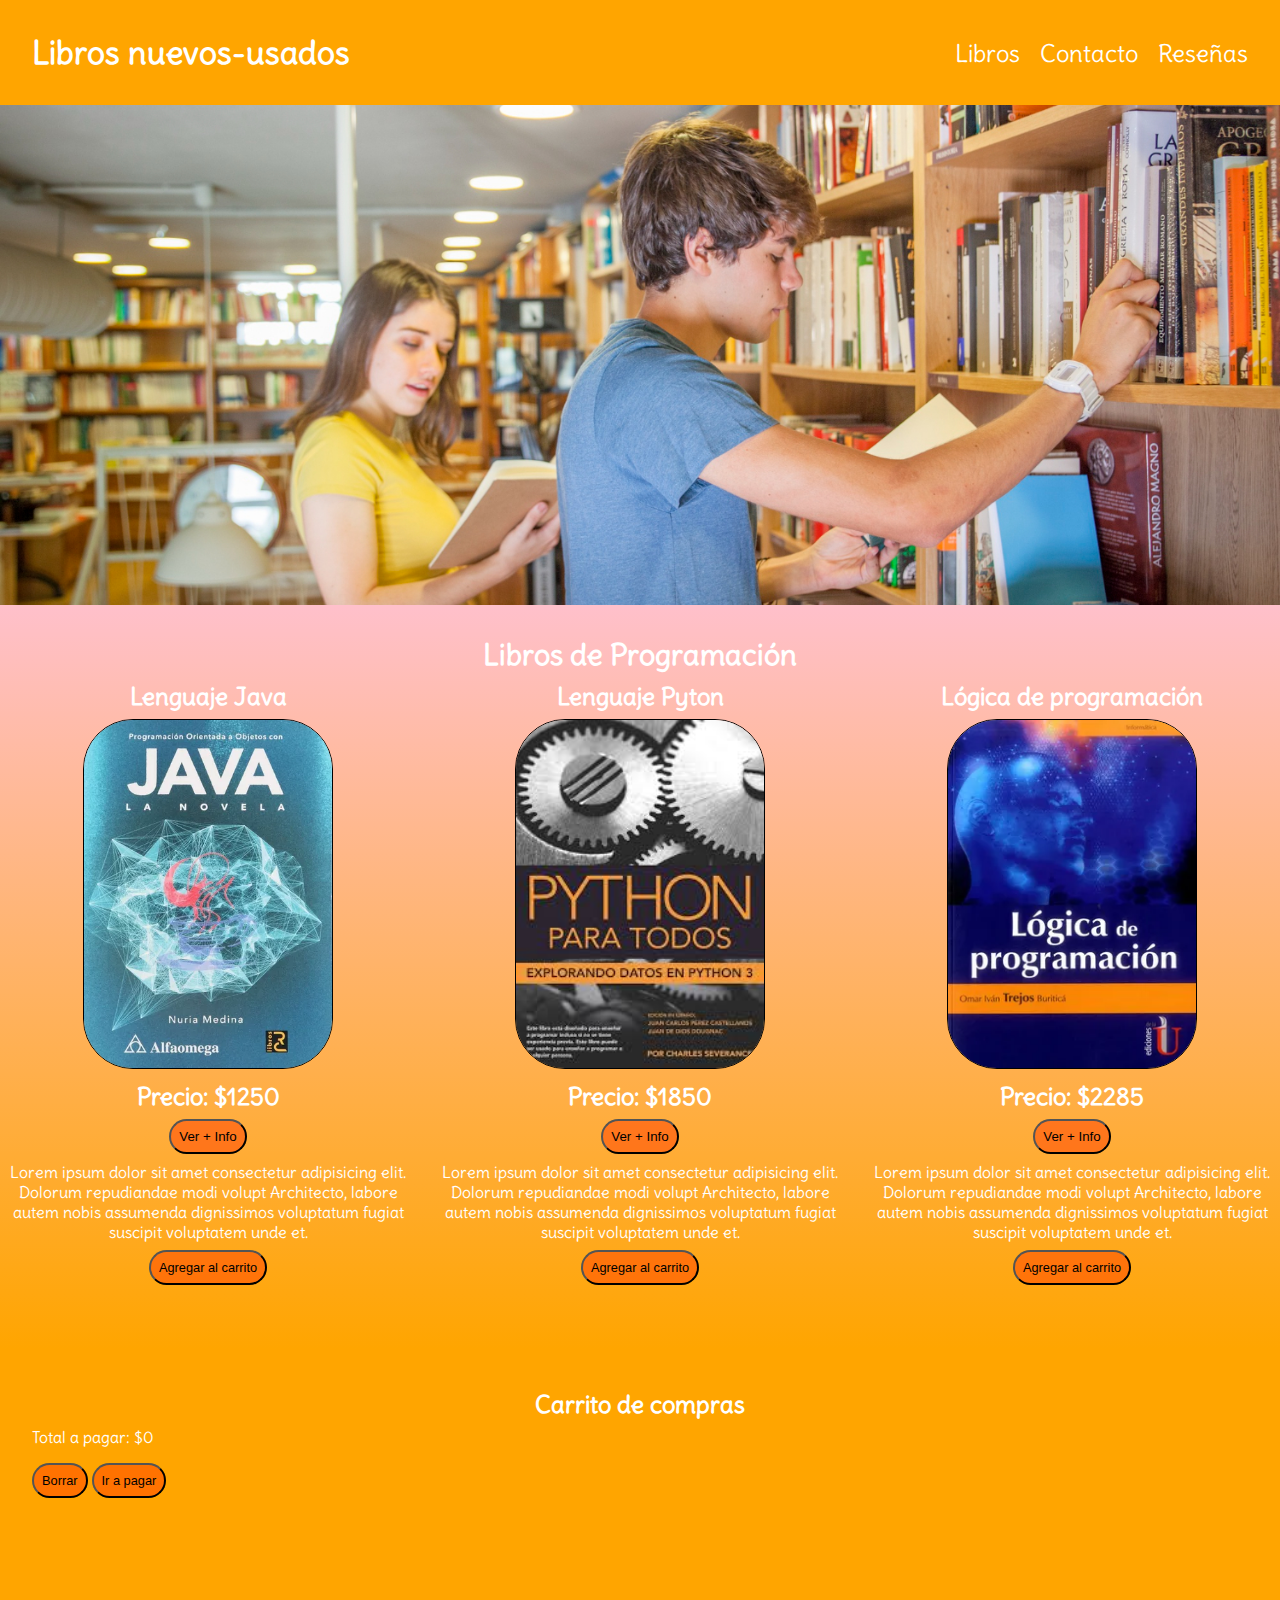
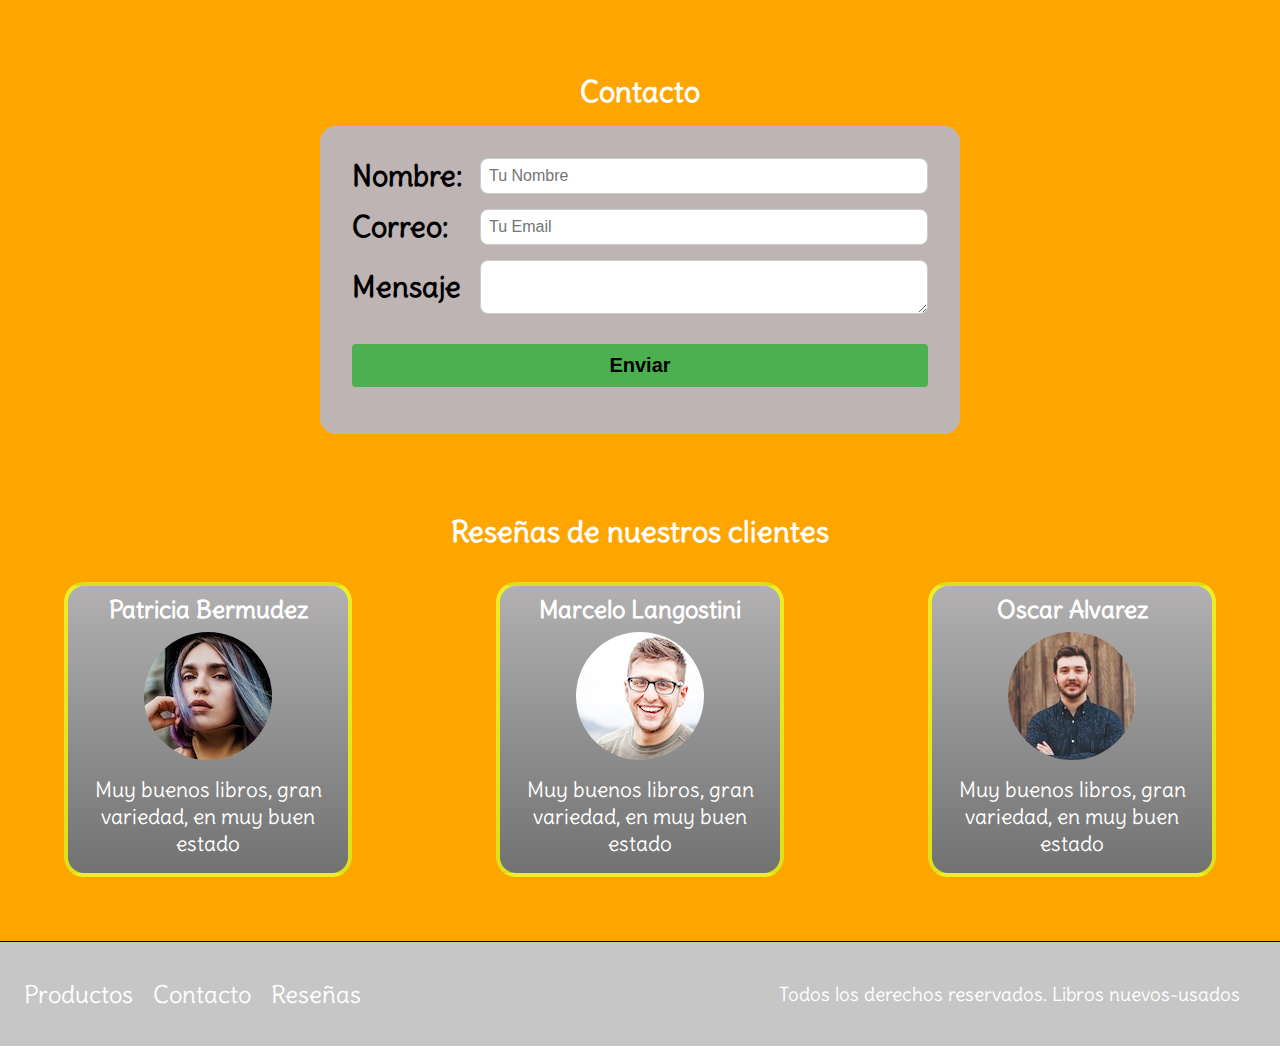
<file: index.html>
<!DOCTYPE html>
<html lang="es">

<head>
    <meta charset="UTF-8">
    <meta name="viewport" content="width=device-width, initial-scale=1.0">
    <title>Carrito | Libros</title>
    <link rel="preconnect" href="https://fonts.googleapis.com">
    <link rel="preconnect" href="https://fonts.gstatic.com" crossorigin>
    <link href="https://fonts.googleapis.com/css2?family=Delius&display=swap" rel="stylesheet">
    <link rel="icon" href="/img/iconBook.jpeg">
    <link rel="stylesheet" href="/style.css">
</head>

<body>
    <header class="header">
        <div class="contenido-header">
            <h1>Libros nuevos-usados</h1>
            <nav>
                <ul class="navegacion-principal">
                    <li><a href="#productos">Libros</a></li>
                    <li><a href="#contacto">Contacto</a></li>
                    <li><a href="#resenas">Reseñas</a></li>
                </ul>
            </nav>
        </div>
    </header>

    <section>
        <div class="imagen">
            <img src="/img/libreria.jpg" alt="imagen libreria">
        </div>
    </section>

    <main id="productos">

        <h3>Libros de Programación</h3>

        <div id="contenedorLibros" class="productos"></div>
    </main>


    <section class="carrito" id="carrito">
        <h2>Carrito de compras </h2>
        <ul></ul>
        <p>Total a pagar: $0</p>
        <input class="btn-agregar-carrito" id="btn-borrar" type="button" value="Borrar">
        <input class="btn-agregar-carrito" id="btn-pagar" type="button" value="Ir a pagar">
        <p class="mensaje" id="mensaje"></p>
    </section>


    <section id="contacto" class="contacto">
        <h3>Contacto</h3>

        <div>
            <form action="https://formspree.io/f/xrbgpelv" method="POST" class="formulario">
                <div class="campo">
                    <label for="nombre">Nombre:</label>
                    <input class="input-text" name="nombre" id="nombre" type="text" placeholder="Tu Nombre" required>
                </div>

                <div class="campo">
                    <label for="correo">Correo:</label>
                    <input class="input-text" name="correo" id="correo" type="email" placeholder="Tu Email" required>
                </div>

                <div class="campo">
                    <label for="mensaje">Mensaje</label>
                    <textarea class="input-text" name="mensaje" id="mensaje"></textarea>
                </div>

                <div class="campo">
                    <button type="submit">Enviar</button>
                </div>
            </form>
        </div>
    </section>

    <section id="resenas" class="resenas">
        <h3>Reseñas de nuestros clientes</h3>

        <div class="clientes">
            <section class="cliente">
                <h2>Patricia Bermudez</h2>

                <div class="cliente-imagen">
                    <img src="/img/resena1.jpg" alt="perfil cliente">
                </div>
                <p>Muy buenos libros, gran variedad, en muy buen estado</p>
            </section>

            <section class="cliente">
                <h2>Marcelo Langostini</h2>

                <div class="cliente-imagen">
                    <img src="/img/resena2.jpg" alt="perfil cliente">
                </div>
                <p>Muy buenos libros, gran variedad, en muy buen estado</p>
            </section>

            <section class="cliente">
                <h2>Oscar Alvarez</h2>

                <div class="cliente-imagen">
                    <img src="/img/resena3.jpg" alt="perfil cliente">
                </div>
                <p>Muy buenos libros, gran variedad, en muy buen estado</p>
            </section>
        </div>
    </section>

    <footer>
        <div>
            <ul class="navegacion-principal">
                <li><a href="#productos">Productos</a></li>
                <li><a href="#contacto">Contacto</a></li>
                <li><a href="#resenas">Reseñas</a></li>
            </ul>
        </div>

        <div>
            <P>Todos los derechos reservados. Libros nuevos-usados</P>
        </div>
    </footer>

    <script src="/js/consultar.js"></script>

</body>

</html>
</file>
<file: style.css>
* {
    margin: 0;
    padding: 0;
    box-sizing: border-box;
  }

/* sugerencia del profe */
/* html {
    scroll-behavior: smooth;
}
.imagen {
     height: 500px;
}
.resenas {
     padding: 0 15% 50px; (valores sugeridos)
}
main {
    padding: 0 15%; (valores sugeridos)
} */


body {
    font-family: "Delius", cursive;
} 

.carrito,
.header, 
.contacto,
.resenas,
footer {
    background-color: orange;
    padding: 2rem;
}

h1, h2, h3, p {
    color: white;
}

/* navegacion */
.navegacion-principal {
    list-style-type: none;
}
.navegacion-principal li a {
    text-decoration: none;
    color: white;
    font-size: 1.5rem;
}
@media (min-width: 768px) { 

    .contenido-header {
        display: flex;
        justify-content: space-between;
        align-items: center;
    }

    .navegacion-principal {
        display: flex;
        list-style-type: none;
        gap: 20px;
    }

    .navegacion-principal li a {
        text-decoration: none;
        color: white;
        font-size: 1.5rem;
    }
}

/* imagen hero */
.imagen {
    width: 100vw; /* Ocupa el ancho completo de la pantalla */
    height: 500px; /* Puedes ajustar esta altura según tus necesidades */
    overflow: hidden; /*oculta los desbordamientos de la imagen si hubiese*/
}
.imagen img {
    width: 100%;
    height: 100%;
    object-fit: cover; 
}

/* main */
main {
    background: linear-gradient(180deg, pink, orange);
}
h3 {
    text-align: center;
    font-size: 1.8rem;
    padding-top: 2rem ;
}
@media (min-width: 768px) {
    .productos {
        padding: 0;
        display: grid;
        grid-template-columns: repeat(3, 1fr);
        column-gap: 1rem;
    }
    .libros img {
        width: 350px;
        height: 450px;
        border-radius: 50px;
        border: solid black 1px;
    
    }
}
.producto {
    display: flex;
    flex-direction: column;
    align-items: center;
}
.producto p, h2 {
    text-align: center;
    padding: 0.5rem;
}
.libros img {
    width: 250px;
    height: 350px;
    border-radius: 50px;
    border: solid black 1px;
}

/* contacto */
.formulario {
    background-color: rgb(191, 180, 180);
    width: min(20rem, 100%);
    margin: 1rem auto;
    padding: 2rem;
    border-radius: 1rem;
    font-size: 1.8rem;
    font-weight: bold;
}
.campo button {
    width: 100%;
    padding: 10px;
    font-size: 16px;
    border: none;
    border-radius: 4px;
    cursor: pointer;
    font-size: 20px;
    font-weight: bold;
    margin-top: 15px;
}
.input-text {
    width: 100%;
    border: none;
    padding: 0.7rem;
    border-radius: .5rem;
}
.campo button {
    background-color: #4CAF50;
}
.campo button:hover {
    background-color: #45a049;
}
@media (min-width: 768px) {
    .formulario {
        width: min(40rem, 100%);
    }
    .campo {
        display: flex;
        align-items: center;
        margin-bottom: 15px;
    }
    .campo label {
        width: 100px;
        font-weight: bold;
        padding-right: 8rem;
    }
    .campo input,
    .campo textarea {
        flex: 1;
        padding: 8px;
        border: 1px solid #ccc;
        border-radius: .5rem;
        font-size: 16px;
    }
    .campo button {
        width: 100%;
        padding: 10px;
        font-size: 16px;
        border: none;
        border-radius: 4px;
        cursor: pointer;
        font-size: 20px;
        font-weight: bold;
        margin-top: 15px;
        background-color: #4CAF50;
    }
    .campo button:hover {
        background-color: #45a049;
    }
}

/* reseñas */
.resenas {
    padding-top: 0;
}
@media (min-width: 768px) {
    .clientes {
        display: grid;
        grid-template-columns: repeat(3, 1fr);
        /* padding-top: 2rem; */
        column-gap: 5rem;
    }
    .cliente {
        background: linear-gradient(180deg, rgb(178, 176, 176), rgb(114, 114, 114));
        /* background-color: gray; */
        border: solid rgba(255, 255, 0, 0.768) 4px;
        border-radius: 20px;

    }
    .cliente p {
        text-align: center;
        font-size: 1.3rem;
        padding: 1rem 0;
    }
    .cliente-imagen {
        display: grid;
        justify-content: center;
    }
    .cliente img {
        border-radius: 50%;
    }
}
.cliente {
    background: linear-gradient(180deg, rgb(178, 176, 176), rgb(114, 114, 114));
    /* background-color: gray; */
    border: solid rgba(255, 255, 0, 0.768) 4px;
    border-radius: 20px;
    margin: 2rem;
}
.cliente p {
    text-align: center;
    font-size: 1.3rem;
    padding: 1rem;
}
.cliente-imagen {
    display: grid;
    justify-content: center;
}
.cliente img {
    border-radius: 50%;
}

/* footer */
@media (min-width: 768px) { 
    footer {
        display: flex;
        justify-content: space-between;
        align-items: center;
        background-color: rgb(199, 198, 198);
        padding: 1.5rem;
        border-top: solid black 2px;
    }
    footer p {
        font-size: 1.5rem;
        color: white;
    }
}
footer {
    border-top: solid black 1px;
    background-color: rgb(199, 198, 198);
}
footer p {
    font-size: 1.2rem;
    padding: 1rem;
}

.info {
    margin-top: 1rem;
    background-color: orange;
    border: solid black 1px;
}

/* .btn-agregar-carrito {
    background-color: pink;
    cursor: pointer;
} */

li {
    color: white;
    list-style: none;
}

/* .pagar {
    color: red;
} */

@media (min-width: 768px) { 
    .btn-agregar-carrito {
        padding: 0.5rem;
        background-color: rgba(255, 68, 0, 0.519);
        border-radius: 5rem;
        font-size: 1rem;
    }
    .btn-agregar-carrito:hover{
        background-color: orangered;

    }
} 

.btn-agregar-carrito {
    padding: 0.5rem;
    background-color: rgba(255, 68, 0, 0.519);
    border-radius: 5rem;
    font-size: 0.8rem;
    margin-bottom: 4rem;
    cursor: pointer;
}
.btn-info:hover, .btn-agregar-carrito:hover{
    background-color: orangered;

}

.carrito p {
    margin-bottom: 1rem;
}
.mensaje {
    color: red;
    text-align: center;
    font-size: 1.8rem;
    font-weight: bold;
}

.btn-info {
    padding: 0.5rem;
    background-color: rgba(255, 68, 0, 0.519);
    border-radius: 5rem;
    cursor: pointer;
}
</file>
